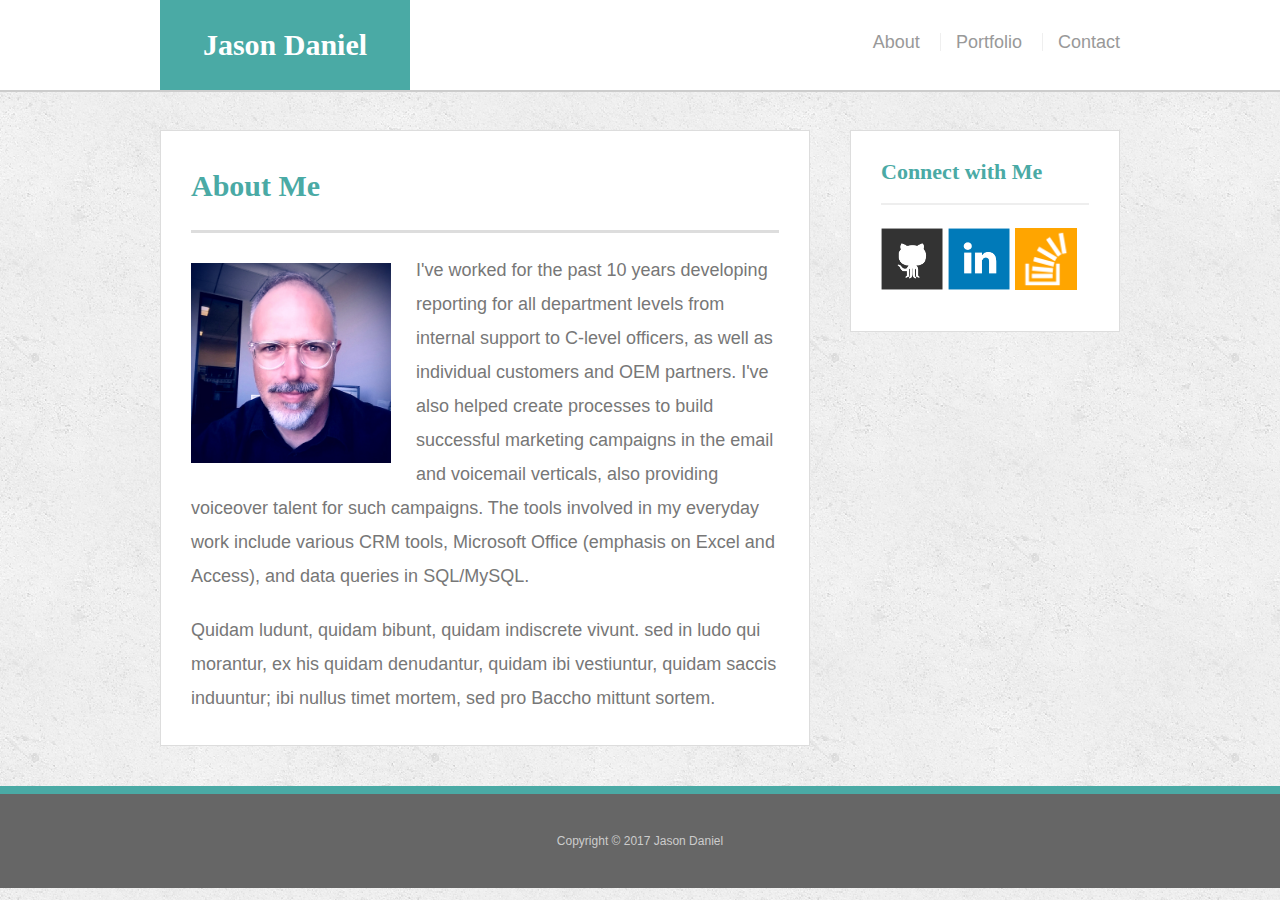
<file: index.html>
<!doctype html>
<html lang="en-us">

<head>
    <meta charset="UTF-8" name="viewport" content="width=device-width, initial-scale=1.0">
    <title>About | Jason Daniel</title>
    <link rel="stylesheet" type="text/css" href="assets/css/reset.css">
    <link rel="stylesheet" type="text/css" href="assets/css/style.css">
</head>

<body>
    <header id="masthead">
        <div class="container">
            <a href="./index.html" id="logo">Jason Daniel</a>
            <nav>
                <a href="index.html">About</a>
                <a href="portfolio.html">Portfolio</a>
                <a href="contact.html">Contact</a>
            </nav>
        </div>
    </header>
    <div id="main-container" class="container">
        <section class="main-section">
            <h1>About Me</h1>
            <img src="assets/images/jdaniel.jpg" class="auth-image" alt="Jason Daniel">
            <p>I've worked for the past 10 years developing reporting for all department levels from internal support to C-level officers, as well as individual customers and OEM partners. I've also helped create processes to build successful marketing campaigns in the email and voicemail verticals, also providing voiceover talent for such campaigns. The tools involved in my everyday work include various CRM tools, Microsoft Office (emphasis on Excel and Access), and data queries in SQL/MySQL.</p>
            <p>Quidam ludunt, quidam bibunt, quidam indiscrete vivunt. sed in ludo qui morantur, ex his quidam denudantur, quidam ibi vestiuntur, quidam saccis induuntur; ibi nullus timet mortem, sed pro Baccho mittunt sortem. </p>
        </section>
        <section class="sidebar">
            <div id="connect">
                <h2>Connect with Me</h2>
                <a href="https://github.com/jdaniellbc" target="_blank"><img src="assets/images/github-128.png" class="social" alt="GitHub" /></a>
                <a href="https://www.linkedin.com/in/jasonbdaniel/" target="_blank"><img src="assets/images/linkedin-128.png" class="social" alt="LinkedIn" /></a>
                <a href="https://stackoverflow.com/users/8397260/jdaniellbc" target="_blank"><img src="assets/images/stackoverflow-128.png" class="social" alt="Stack Overflow" /></a>
            </div>
        </section>
    </div>
    <footer>
        <div class="container">
            Copyright &copy; 2017 Jason Daniel
        </div>
    </footer>
</body>

</html>
</file>
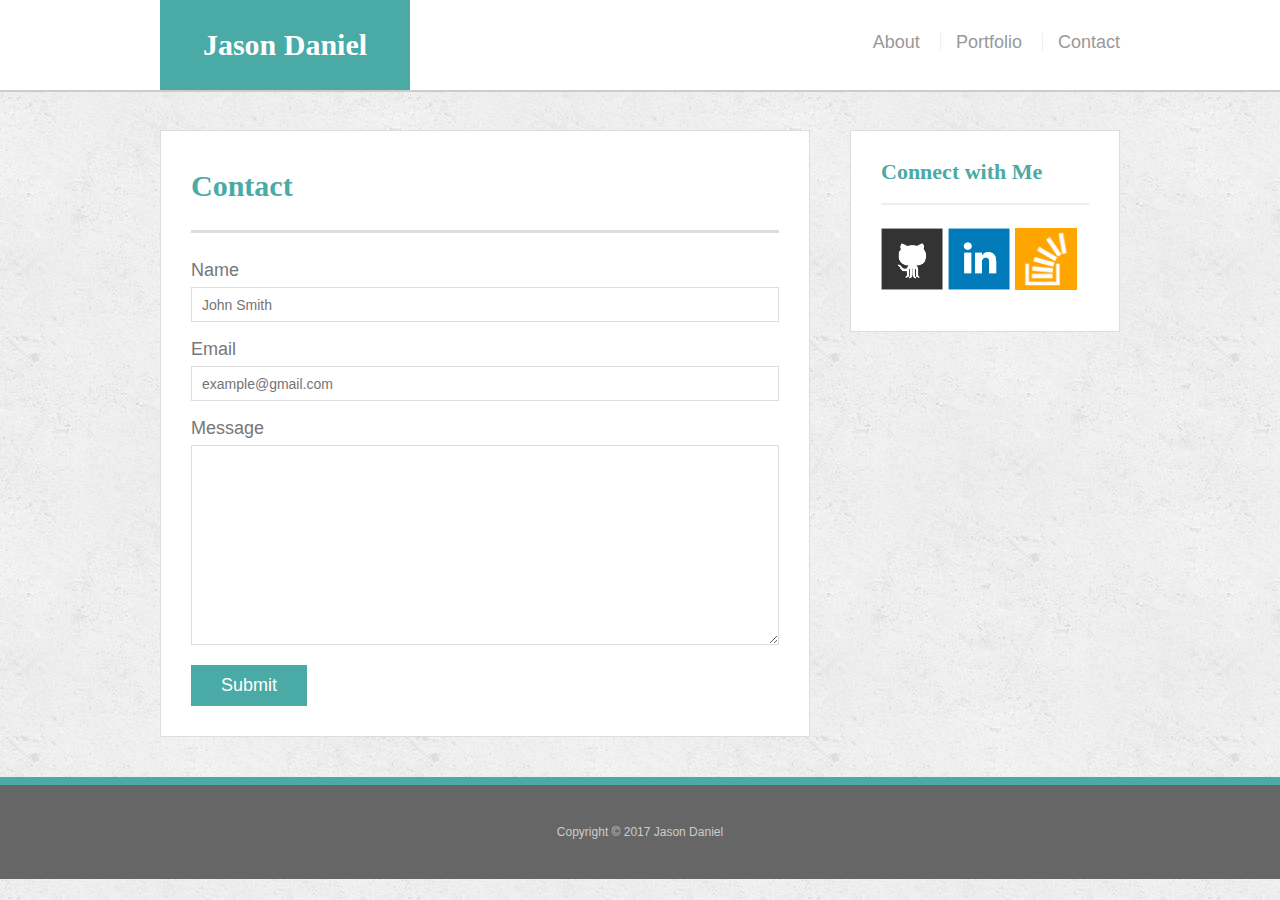
<file: contact.html>
<!doctype html>
<html lang="en-us">

<head>
  <meta charset="UTF-8" name="viewport" content="width=device-width, initial-scale=1.0">
  <title>Contact | Jason Daniel</title>
  <link rel="stylesheet" type="text/css" href="assets/css/reset.css">
  <link rel="stylesheet" type="text/css" href="assets/css/style.css">
</head>

<body>

  <header id="masthead">
    <div class="container">
      <a href="index.html" id="logo">Jason Daniel</a>
      <nav>
        <a href="index.html">About</a>
        <a href="portfolio.html">Portfolio</a>
        <a href="contact.html">Contact</a>
      </nav>
    </div>
  </header>

  <div id="main-container" class="container">
    <section class="main-section">
      <h1>Contact</h1>

      <form id="contact-form">
        <ul>
          <li>
            <label for="name">Name</label>
            <input type="text" id="name" name="name" placeholder="John Smith" required="required">
          </li>
          <li>
            <label for="email">Email</label>
            <input type="email" id="email" name="email" placeholder="example@gmail.com" required="required">
          </li>
          <li>
            <label for="message">Message</label>
            <textarea id="message" name="message" required="required"></textarea>
          </li>
        </ul>
        <input type="submit">
      </form>

    </section>

    <section class="sidebar">
            <div id="connect">
                <h2>Connect with Me</h2>
                <a href="https://github.com/jdaniellbc" target=_"blank"><img src="assets/images/github-128.png" class="social" alt="GitHub" /></a>
                <a href="https://www.linkedin.com/in/jasonbdaniel/" target="_blank"><img src="assets/images/linkedin-128.png" class="social" alt="LinkedIn" /></a>
                <a href="https://stackoverflow.com/users/8397260/jdaniellbc" target="_blank"><img src="assets/images/stackoverflow-128.png" class="social" alt="Stack Overflow" /></a>
            </div>
        </section>
  </div>

  <footer>
    <div class="container">
      Copyright &copy; 2017 Jason Daniel
    </div>
  </footer>
</body>

</html>
</file>
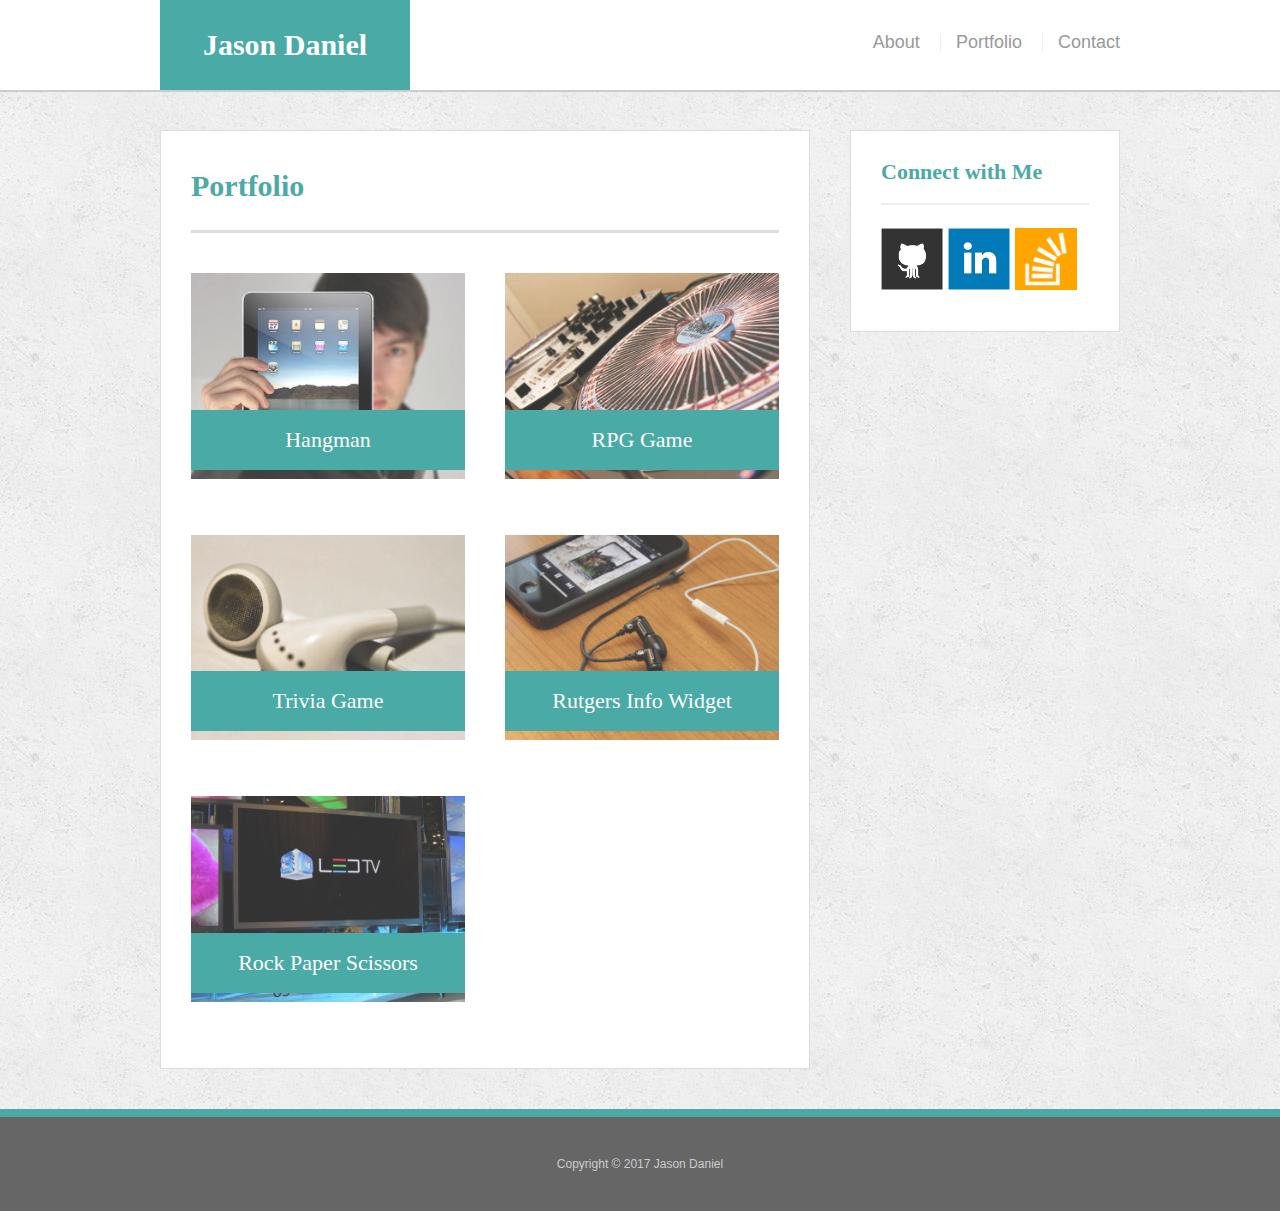
<file: portfolio.html>
<!doctype html>
<html lang="en-us">

<head>
  <meta charset="UTF-8" name="viewport" content="width=device-width, initial-scale=1.0">
  <title>Portfolio | Jason Daniel</title>
  <link rel="stylesheet" type="text/css" href="assets/css/reset.css">
  <link rel="stylesheet" type="text/css" href="assets/css/style.css">
</head>

<body>

  <header id="masthead">
    <div class="container">
      <a href="index.html" id="logo">Jason Daniel</a>
      <nav>
        <a href="index.html">About</a>
        <a href="portfolio.html">Portfolio</a>
        <a href="contact.html">Contact</a>
      </nav>
    </div>
  </header>

  <div id="main-container" class="container">
    <section class="main-section">
      <h1>Portfolio</h1>

      <div class="work">
        <img src="assets/images/technics-q-c-640-480-1.jpg" alt="hangman">

        <h3>Hangman</h3>
      </div>
      <div class="work">
        <img src="assets/images/technics-q-c-640-480-2.jpg" alt="RPG Game">

        <h3>RPG Game</h3>
      </div>
      <div class="work">
        <img src="assets/images/technics-q-c-640-480-5.jpg" alt="Trivia Game">

        <h3>Trivia Game</h3>
      </div>
      <div class="work">
        <img src="assets/images/technics-q-c-640-480-7.jpg" alt="Rutgers Info Widget">

        <h3>Rutgers Info Widget</h3>
      </div>
      <div class="work">
        <img src="assets/images/technics-q-c-640-480-9.jpg" alt="Rock Paper Scissors">

        <h3>Rock Paper Scissors</h3>
      </div>

    </section>

    <section class="sidebar">
            <div id="connect">
                <h2>Connect with Me</h2>
                <a href="https://github.com/jdaniellbc" target=_"blank"><img src="assets/images/github-128.png" class="social" alt="GitHub" /></a>
                <a href="https://www.linkedin.com/in/jasonbdaniel/" target="_blank"><img src="assets/images/linkedin-128.png" class="social" alt="LinkedIn" /></a>
                <a href="https://stackoverflow.com/users/8397260/jdaniellbc" target="_blank"><img src="assets/images/stackoverflow-128.png" class="social" alt="Stack Overflow" /></a>
            </div>
        </section>
  </div>

  <footer>
    <div class="container">
      Copyright &copy; 2017 Jason Daniel
    </div>
  </footer>
</body>

</html>
</file>
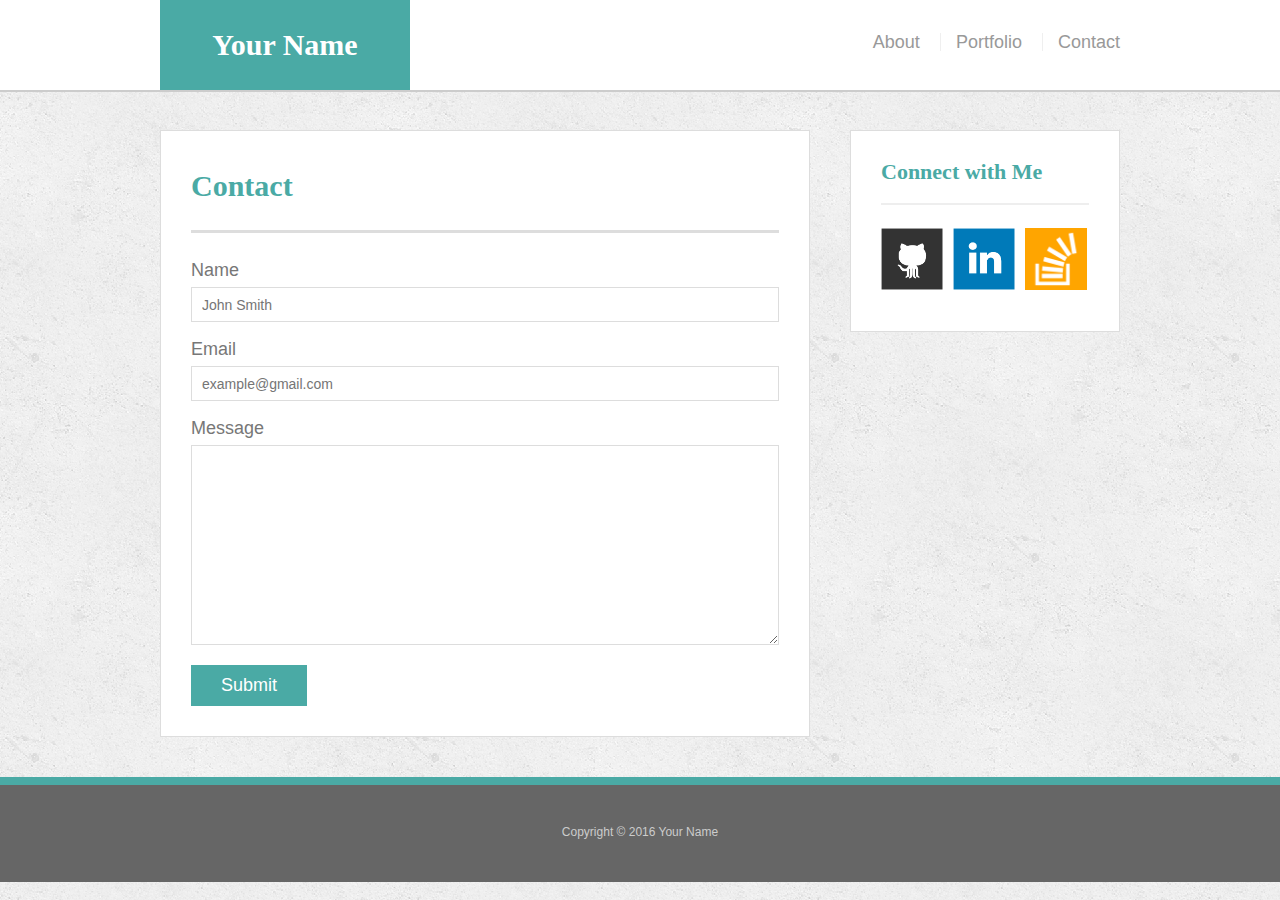
<file: bonus/hover-styles.html>
<!doctype html>
<html lang="en-us">

<head>
  <meta charset="UTF-8">
  <title>Hover Styling</title>
  <link rel="stylesheet" type="text/css" href="assets/css/reset.css">
  <link rel="stylesheet" type="text/css" href="assets/css/style.css">
</head>

<body>

  <header id="masthead">
    <div class="container">
      <a href="#" id="logo">Your Name</a>
      <nav>
        <a href="#">About</a>
        <a href="#">Portfolio</a>
        <a href="#">Contact</a>
      </nav>
    </div>
  </header>

  <div id="main-container" class="container">
    <section class="main-section">
      <h1>Contact</h1>

      <form id="contact-form">
        <ul>
          <li>
            <label for="name">Name</label>
            <input type="text" id="name" name="name" placeholder="John Smith" required="required">
          </li>
          <li>
            <label for="email">Email</label>
            <input type="email" id="email" name="email" placeholder="example@gmail.com" required="required">
          </li>
          <li>
            <label for="message">Message</label>
            <textarea id="message" name="message" required="required"></textarea>
          </li>
        </ul>
        <input type="submit">
      </form>

    </section>

    <section class="sidebar">
      <div id="connect">
        <h2>Connect with Me</h2>

        <img src="assets/images/github-128.png" class="social" alt="Github">
        <img src="assets/images/linkedin-128.png" class="social" alt="LinkedIn">
        <img src="assets/images/stackoverflow-128.png" class="social" alt="Stack Overflow">
      </div>
    </section>
  </div>

  <footer>
    <div class="container">
      Copyright &copy; 2016 Your Name
    </div>
  </footer>
</body>

</html>
</file>
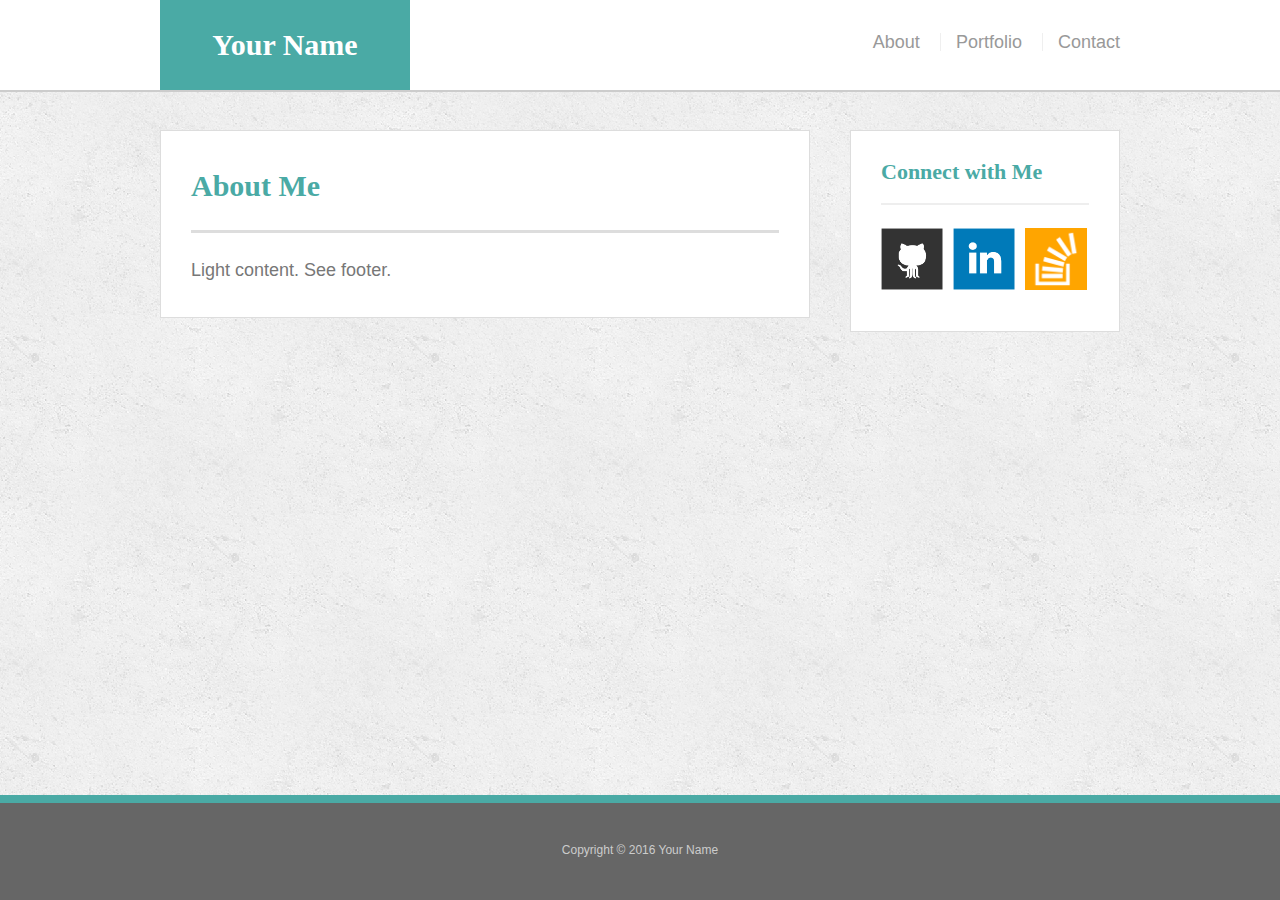
<file: bonus/sticky-footer.html>
<!doctype html>
<html lang="en-us">

<head>
  <meta charset="UTF-8">
  <title>Sticky Footer</title>
  <link rel="stylesheet" type="text/css" href="assets/css/reset.css">
  <link rel="stylesheet" type="text/css" href="assets/css/style.css">
</head>

<body>

  <header id="masthead">
    <div class="container">
      <a href="#" id="logo">Your Name</a>
      <nav>
        <a href="#">About</a>
        <a href="#">Portfolio</a>
        <a href="#">Contact</a>
      </nav>
    </div>
  </header>

  <div class="wrapper">
    <div id="main-container" class="container">
      <section class="main-section">
        <h1>About Me</h1>

        <p>Light content. See footer.</p>

      </section>

      <section class="sidebar">
        <div id="connect">
          <h2>Connect with Me</h2>

          <img src="assets/images/github-128.png" class="social" alt="Github">
          <img src="assets/images/linkedin-128.png" class="social" alt="LinkedIn">
          <img src="assets/images/stackoverflow-128.png" class="social" alt="Stack Overflow">
        </div>
      </section>

      <div class="push"></div>
    </div>
  </div>

  <footer>
    <div class="container">
      Copyright &copy; 2016 Your Name
    </div>
  </footer>
</body>

</html>
</file>
<file: assets/css/style.css>
body {
        font-family: Arial, "Helvetica Neue", Helvetica, sans-serif;
        font-size: 18px;
        line-height: 34px;
        color: #777;
        background: url("../images/concrete_seamless.png");
    }

    * {
        box-sizing: border-box;
    }
    /* general */

    .container {
        width: 100%;
        max-width: 960px;
        margin: 0 auto;
        clear: both;
    }

    h1,
    h2,
    h3,
    p {
        margin-bottom: 20px;
    }

    p:last-child {
        margin-bottom: 0;
    }

    h1,
    h2,
    h3 {
        font-family: Georgia, Times, "Times New Roman", serif;
        font-weight: 700;
        color: #4aaaa5;
    }

    h1 {
        padding-bottom: 20px;
        font-size: 30px;
        line-height: 49px;
        border-bottom: 3px solid #ddd;
    }

    h2,
    h3 {
        font-size: 22px;
    }
    /* header */

    #masthead {
        position: fixed;
        z-index: 99;
        width: 100%;
        margin: 0 0 30px;
        overflow: auto;
        color: #fff;
        background: #fff;
        border-bottom: 2px solid #ccc;
    }

    #logo {
        float: left;
        width: 250px;
        height: 90px;
        font-family: Georgia, Times, "Times New Roman", serif;
        font-size: 30px;
        font-weight: 700;
        line-height: 90px;
        color: #fff;
        text-align: center;
        text-decoration: none;
        background: #4aaaa5;
    }

    nav {
        float: right;
        margin-top: 25px;
    }

    nav a {
        display: inline-block;
        padding-left: 15px;
        margin-left: 15px;
        line-height: 18px;
        color: #999;
        text-decoration: none;
        border-left: 1px solid #efefef;
    }

    nav a:first-child {
        border-left: 0 none;
    }
    /* footer */

    footer {
        padding: 30px 0;
        clear: both;
        font-size: 12px;
        color: #fff;
        color: #ccc;
        text-align: center;
        background: #666;
        border-top: 8px solid #4aaaa5;
    }
    /* sidebar */

    .sidebar {
        float: right;
        width: 100%;
        max-width: 270px;
        padding: 30px;
        margin-bottom: 20px;
        background: #fff;
        border: 1px solid #ddd;
    }

    h3,
    .sidebar h2 {
        padding-bottom: 20px;
        margin-bottom: 15px;
        line-height: 22px;
        border-bottom: 2px solid #eee;
    }

    .social {
        width: 62px;
        height: 62px;
        margin-top: 8px;
        margin-right: 5px;
    }

    .social:last-child {
        margin-right: 0;
    }
    /* main */

    #main-container {
        padding-top: 130px;
    }

    .main-section {
        float: left;
        width: 100%;
        max-width: 650px;
        padding: 30px;
        margin: 0 0 40px;
        background: #fff;
        border: 1px solid #ddd;
    }
    /* portfolio page */

    .work {
        position: relative;
        float: left;
        width: 274px;
        margin: 20px 0 25px;
        overflow: auto;
    }

    .work:nth-child(even) {
        margin-right: 40px;
    }

    .work img {
        width: 100%;
        border: 0 none;
        opacity: 0.8;
    }

    .work h3 {
        position: absolute;
        bottom: 20px;
        width: 100%;
        padding: 15px;
        margin-bottom: 0;
        font-weight: 300;
        line-height: 30px;
        color: #fff;
        text-align: center;
        background: #4aaaa5;
        border-bottom: 0;
    }

    .auth-image {
        float: left;
        width: 200px;
        height: auto;
        margin-top: 10px;
        margin-right: 25px;
    }
    /* contact page */

    #contact-form ul {
        margin-bottom: 20px;
    }

    #contact-form li {
        margin-bottom: 10px;
    }

    label,
    input[type=text],
    input[type=email],
    textarea {
        display: block;
        width: 100%;
    }

    input[type=text],
    input[type=email],
    textarea {
        height: 35px;
        padding: 0 10px;
        font-size: 14px;
        border: 1px solid #ddd;
    }

    textarea {
        height: 200px;
    }

    input[type=submit] {
        padding: 10px 30px;
        font-size: 18px;
        color: #fff;
        cursor: pointer;
        background: #4aaaa5;
        border: 0 none;
    }
    /*
  These rules take effect when the browser's width
  is either 980px or less.

  ISSUE: what do I do here if anything? Just set the width to 100% to create a baseline width?
*/

    @media screen and (max-width: 980px) {

        #main-container {
            width: 100%;;
        }
    }

  /*These rules take effect when the browser's width
  is either 768px or less.*/
    @media screen and (max-width: 768px) {

        #main-container {
            width: 100%;
            padding: 130px 20px 0px 20px;
        }

        #logo {
            margin-left: 20px;
        }

        nav {
            margin-right: 20px;
        }

        .main-section {}

        .sidebar {
            width: 100%;
            max-width: 650px;
            float: left;
        }
        
        /*  These rules take effect when the browser's width
  is either 640px or less.*/
        @media screen and (max-width: 640px) {

            #main-container {
                width: 100%;
                padding: 180px 20px 0px 20px;
            }

            #logo {
                width: 100%;
                max-width: 640px;
                clear: left;
                margin: 0px;
            }

            nav {
                width: 100%;
                text-align: center;
                margin: 0px;
                vertical-align: middle;
                padding-top: 20px;
            }

            nav a {
                display: inline-block;
                padding-right: 35px;
                padding-left: 35px;
                padding-bottom: 20px;
            }

            .main-section {}

            .auth-image {
                width: 100%;
                margin-bottom: 20px;
            }
            .sidebar {
                width: 100%;
                max-width: 640px;
            }


            .work, .work img {
              width: 100%;
              max-width: 640px;
              margin: 0 auto;
            }
            .work:nth-child(even) {
              margin-bottom: 20px;
    }
        }
</file>
<file: bonus/assets/css/style.css>
body {
  font-family: Arial, "Helvetica Neue", Helvetica, sans-serif;
  font-size: 18px;
  line-height: 34px;
  color: #777;
  background: url("../images/concrete_seamless.png");
}

* {
  box-sizing: border-box;
  margin: 0;
}

/* sticky footer styling */

/* http://ryanfait.com/html5-sticky-footer/ */

html,
body {
  height: 100%;
}

.wrapper {
  height: auto !important;
  height: 100%;
  min-height: 100%;
  margin: 0 auto -105px;
}

footer,
.push {
  height: 105px;
}

/* end sticky footer styling */

/* start hover styling */

#logo:hover,
input[type=submit]:hover {
  background: #5e7f7e;
}

nav a:hover {
  color: #5e7f7e;
}

.social:hover {
  cursor: pointer;
  opacity: 0.8;
}

/* end hover styling */

/* general styling */

.container {
  width: 100%;
  max-width: 960px;
  margin: 0 auto;
  clear: both;
}

h1,
h2,
h3,
p {
  margin-bottom: 20px;
}

p:last-child {
  margin-bottom: 0;
}

h1,
h2,
h3 {
  font-family: Georgia, Times, "Times New Roman", serif;
  font-weight: 700;
  color: #4aaaa5;
}

h1 {
  padding-bottom: 20px;
  font-size: 30px;
  line-height: 49px;
  border-bottom: 3px solid #ddd;
}

h2,
h3 {
  font-size: 22px;
}

/* header */

#masthead {
  position: fixed;
  z-index: 99;
  width: 100%;
  margin: 0 0 30px;
  overflow: auto;
  color: #fff;
  background: #fff;
  border-bottom: 2px solid #ccc;
}

#logo {
  float: left;
  width: 250px;
  height: 90px;
  font-family: Georgia, Times, "Times New Roman", serif;
  font-size: 30px;
  font-weight: 700;
  line-height: 90px;
  color: #fff;
  text-align: center;
  text-decoration: none;
  background: #4aaaa5;
}

nav {
  float: right;
  margin-top: 25px;
}

nav a {
  display: inline-block;
  padding-left: 15px;
  margin-left: 15px;
  line-height: 18px;
  color: #999;
  text-decoration: none;
  border-left: 1px solid #efefef;
}

nav a:first-child {
  border-left: 0 none;
}

/* footer */

footer {
  padding: 30px 0;
  clear: both;
  font-size: 12px;
  color: #fff;
  color: #ccc;
  text-align: center;
  background: #666;
  border-top: 8px solid #4aaaa5;
}

/* sidebar */

.sidebar {
  float: right;
  width: 100%;
  max-width: 270px;
  padding: 30px;
  margin-bottom: 20px;
  background: #fff;
  border: 1px solid #ddd;
}

h3,
.sidebar h2 {
  padding-bottom: 20px;
  margin-bottom: 15px;
  line-height: 22px;
  border-bottom: 2px solid #eee;
}

.social {
  width: 62px;
  height: 62px;
  margin-top: 8px;
  margin-right: 5px;
}

.social:last-child {
  margin-right: 0;
}

/* main */

#main-container {
  padding-top: 130px;
}

.main-section {
  float: left;
  width: 100%;
  max-width: 650px;
  padding: 30px;
  margin: 0 0 40px;
  background: #fff;
  border: 1px solid #ddd;
}

/* contact page */

#contact-form ul {
  margin-bottom: 20px;
}

#contact-form li {
  margin-bottom: 10px;
}

label,
input[type=text],
input[type=email],
textarea {
  display: block;
  width: 100%;
}

input[type=text],
input[type=email],
textarea {
  height: 35px;
  padding: 0 10px;
  font-size: 14px;
  border: 1px solid #ddd;
}

textarea {
  height: 200px;
}

input[type=submit] {
  padding: 10px 30px;
  font-size: 18px;
  color: #fff;
  cursor: pointer;
  background: #4aaaa5;
  border: 0 none;
}
</file>
